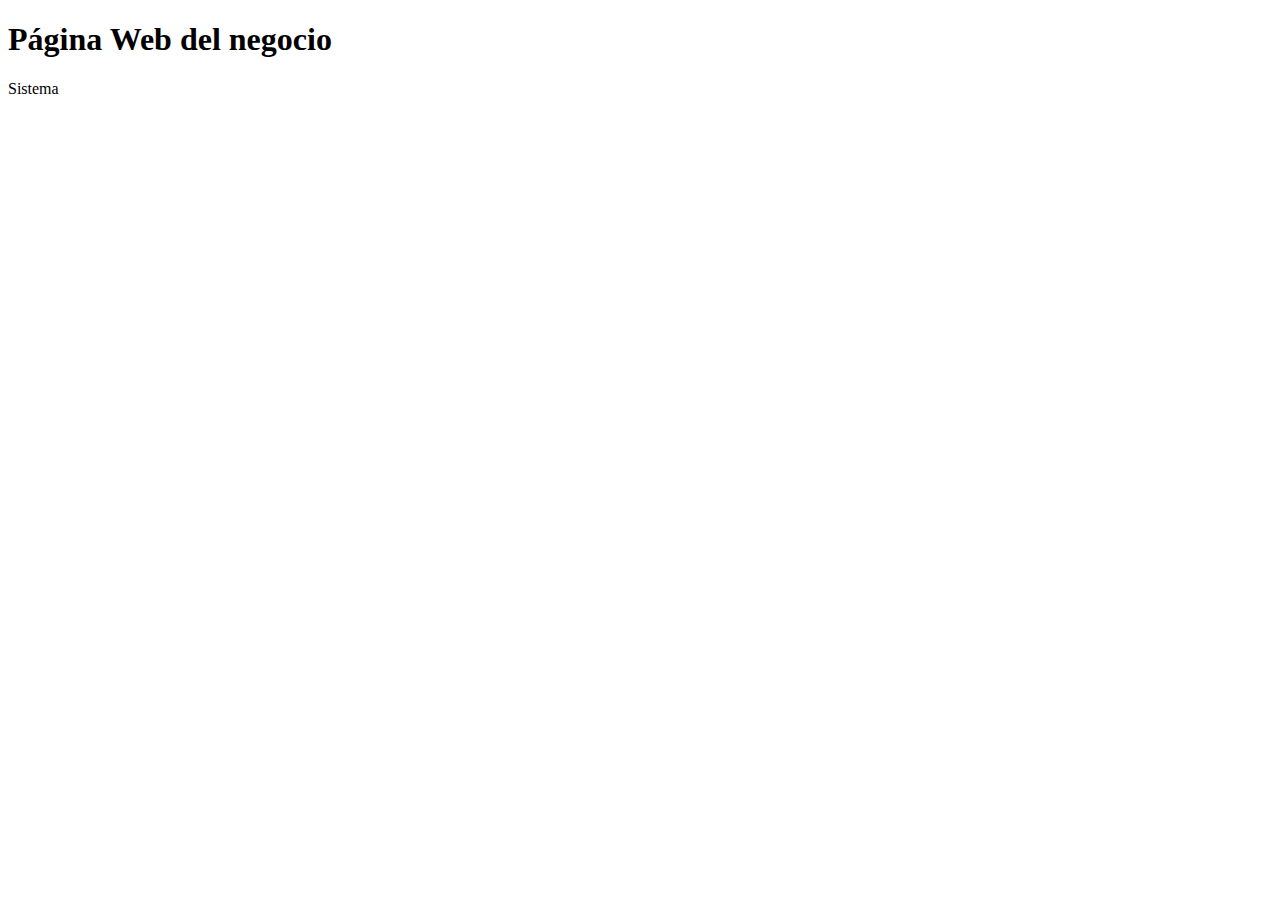
<file: proyectointegral/src/main/resources/templates/index.html>
<!DOCTYPE html>
<html lang="en">
<head>
    <meta charset="UTF-8">
    <meta name="viewport" content="width=device-width, initial-scale=1.0">
    <title>Document</title>
</head>
<body>
    <h1>Página Web del negocio</h1>
    <p>
        <a th:href="@{/login/}">Sistema</a>
    </p>
</body>
</html>
</file>
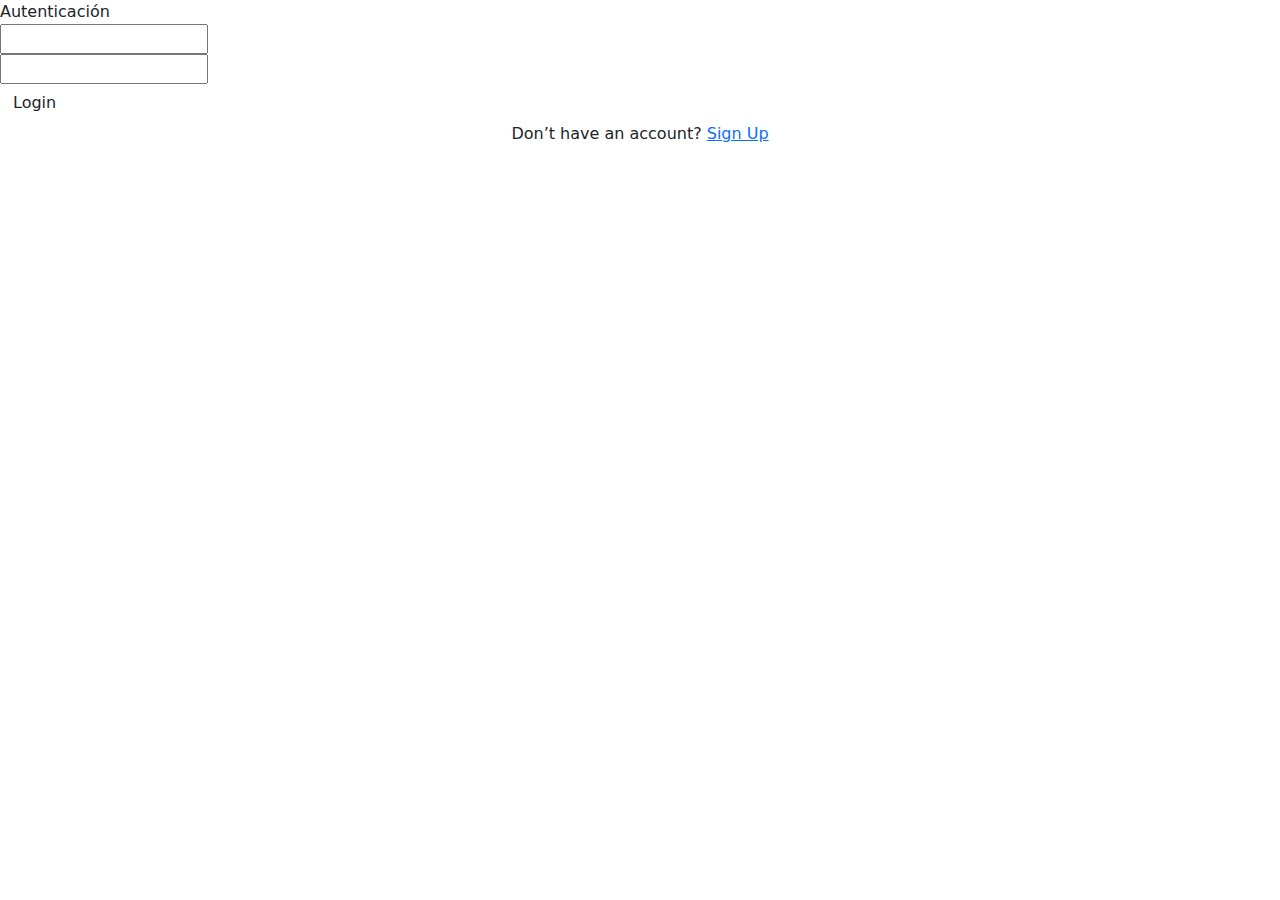
<file: proyectointegral/src/main/resources/templates/login.html>
<!DOCTYPE html>
<html lang="es">
<head>
	<title>Login V2</title>
	<meta charset="UTF-8">
	<meta name="viewport" content="width=device-width, initial-scale=1">
<!--===============================================================================================-->	
	<link rel="icon" type="image/png" th:href="@{/images/icons/favicon.ico}"/>
<!--===============================================================================================-->
	<link href="https://cdn.jsdelivr.net/npm/bootstrap@5.3.3/dist/css/bootstrap.min.css" rel="stylesheet" integrity="sha384-QWTKZyjpPEjISv5WaRU9OFeRpok6YctnYmDr5pNlyT2bRjXh0JMhjY6hW+ALEwIH" crossorigin="anonymous">
<!--===============================================================================================-->
	<link rel="stylesheet" href="https://cdnjs.cloudflare.com/ajax/libs/font-awesome/6.6.0/css/all.min.css" integrity="sha512-Kc323vGBEqzTmouAECnVceyQqyqdsSiqLQISBL29aUW4U/M7pSPA/gEUZQqv1cwx4OnYxTxve5UMg5GT6L4JJg==" crossorigin="anonymous" referrerpolicy="no-referrer" />
<!--===============================================================================================-->
	<link rel="stylesheet" type="text/css" th:href="@{/css/util.css}">
	<link rel="stylesheet" type="text/css" th:href="@{/css/main.css}">
<!--===============================================================================================-->
</head>
<body>
	
	<div class="limiter">
		<div class="container-login100">
			<div class="wrap-login100">
				<form class="login100-form validate-form">
					<span class="login100-form-title p-b-26">
						Autenticación
					</span>
					<span class="login100-form-title p-b-48">
						<i class="fa-solid fa-address-card"></i>
					</span>

					<div class="wrap-input100 validate-input" data-validate = "Valid email is: a@b.c">
						<input class="input100" type="text" name="email">
						<span class="focus-input100" data-placeholder="Email"></span>
					</div>

					<div class="wrap-input100 validate-input" data-validate="Enter password">
						<span class="btn-show-pass">
							<i class="fa-regular fa-eye"></i>
						</span>
						<input class="input100" type="password" name="pass">
						<span class="focus-input100" data-placeholder="Password"></span>
					</div>

					<div class="container-login100-form-btn">
						<div class="wrap-login100-form-btn">
							<div class="login100-form-bgbtn"></div>
							<!--<button class="login100-form-btn">
								Login
							</button>-->
							<a th:href="@{/panel/}" class="btn login100-form-btn">
								Login
							</a>
						</div>
					</div>

					<div class="text-center p-t-115">
						<span class="txt1">
							Don’t have an account?
						</span>

						<a class="txt2" href="#">
							Sign Up
						</a>
					</div>
				</form>
			</div>
		</div>
	</div>
	

	<div id="dropDownSelect1"></div>
	
<!--===============================================================================================-->
	<script th:src="@{/vendor/jquery/jquery-3.2.1.min.js}"></script>
<!--===============================================================================================-->
	<script src="https://cdn.jsdelivr.net/npm/bootstrap@5.3.3/dist/js/bootstrap.bundle.min.js" integrity="sha384-YvpcrYf0tY3lHB60NNkmXc5s9fDVZLESaAA55NDzOxhy9GkcIdslK1eN7N6jIeHz" crossorigin="anonymous"></script>
<!--===============================================================================================-->
	<script th:src="@{/js/main.js}"></script>

</body>
</html>
</file>
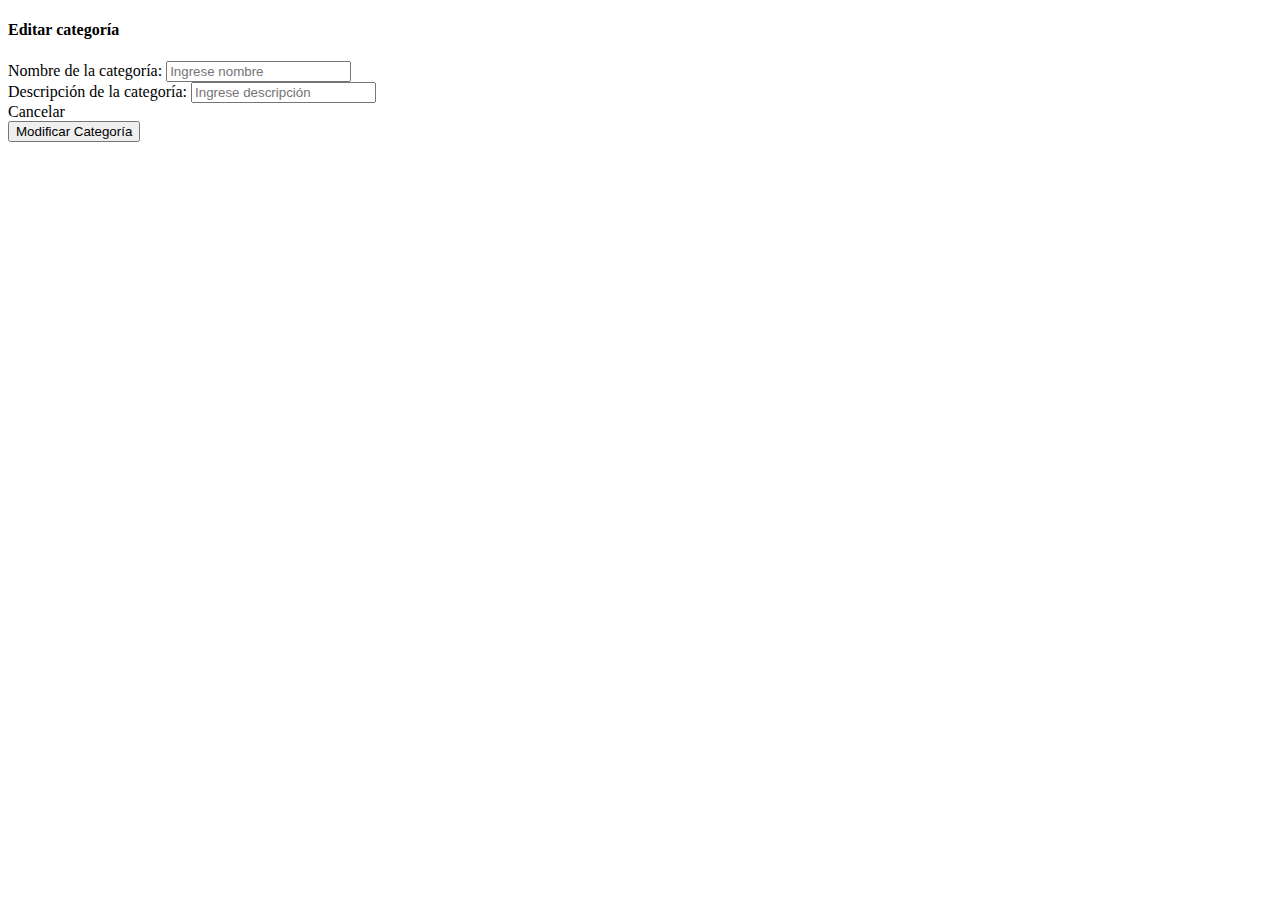
<file: proyectointegral/src/main/resources/templates/categoria/editar.html>
<!DOCTYPE html>
<html lang="es">
<head th:replace="layouts/fragmentos :: cabecera" ></head>
<body>
    <nav th:replace="layouts/fragmentos :: barra"></nav>
    
    <div id="layoutPanel">
        <div th:replace="layouts/fragmentos :: menuIzquierda"></div>

        <div id="layoutContenido">
            <div class="container">
            <div class="card">
                <div class="card-header">
                    <h4>Editar categoría</h4>
                </div>
                <div class="card-body">
                    <form th:action="@{/categoria/guardar}" th:object="${categoria}" method="post">
                        <input type="hidden" th:field="*{id}"></input>
                        <div class="row">
                            <div class="col-md-6 mb-3">
                                <label>Nombre de la categoría:</label>
                                <input th:field="*{nombre}" type="text" class="form-control" placeholder="Ingrese nombre"/>
                            </div>
                            <div class="col-md-6 mb-3">
                                <label>Descripción de la categoría:</label>
                                <input th:field="*{descripcion}" type="text" class="form-control" placeholder="Ingrese descripción"/>
                            </div>
                        </div>
                        <div class ="row mt-4">
                            <div class = "col-12 text-center">
                                <a th:href="@{/categoria/}" class="btn btn-secondary">
                                    <i class="fa-solid fa-ban"></i> Cancelar
                                </a>

                            </div>
                        </div>

                        <div class="row mt-4">
                            <div class="col-12 text-center">
                                <button type="submit" class="btn btn-dark">
                                    <i class="fa-solid fa-floppy-disk"></i> Modificar Categoría
                                </button>
                            </div>
                        </div>
                    </form>
                </div>
            </div>
            <footer th:replace="layouts/fragmentos :: footer"></footer>
        </div>
    </div>
    <div th:replace="layouts/fragmentos :: librerias"></div>
</body>
</html>
</file>
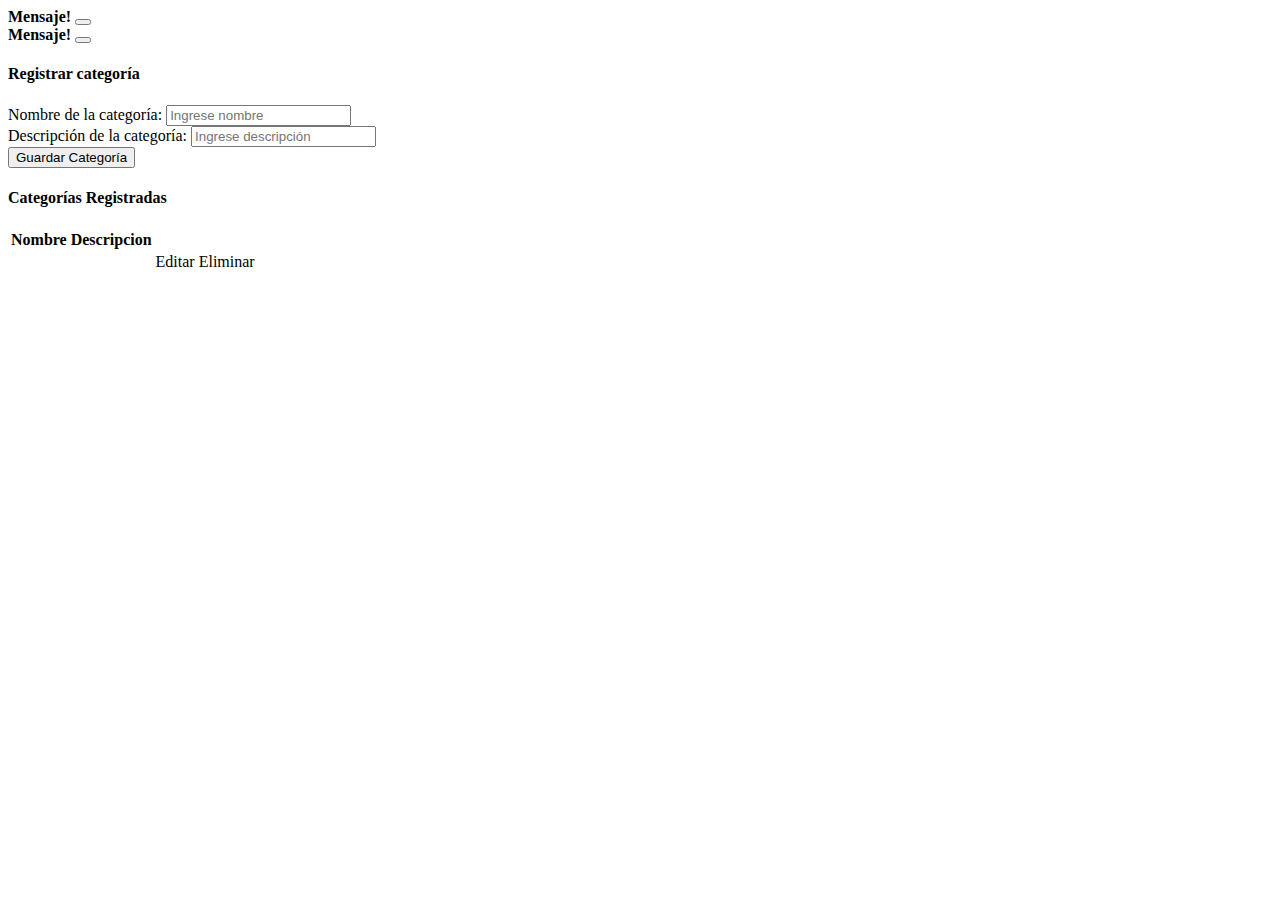
<file: proyectointegral/src/main/resources/templates/categoria/inicio.html>
<!DOCTYPE html>
<html lang="es">
<head th:replace="layouts/fragmentos :: cabecera" ></head>
<body>
    <nav th:replace="layouts/fragmentos :: barra"></nav>
    
    <div id="layoutPanel">
        <div th:replace="layouts/fragmentos :: menuIzquierda"></div>

        <div id="layoutContenido">
            <div class="container mt-4">

                <div th:if="${mensaje != null}" class="alert alert-warning alert-dismissible fade show" role="alert">
                    <strong>Mensaje!</strong> <span th:text="${mensaje}"></span>
                    <button type="button" class="btn-close" data-bs-dismiss="alert" aria-label="Close"></button>
                </div>

                <div th:if="${eliminar != null}" class="alert alert-warning alert-dismissible fade show" role="alert">
                    <strong>Mensaje!</strong> <span th:text="${eliminar}"></span>
                    <button type="button" class="btn-close" data-bs-dismiss="alert" aria-label="Close"></button>
                </div>

                <div class="card">
                    <div class="card-header">
                        <h4>Registrar categoría</h4>
                    </div>
                    <div class="card-body">
                        <form th:action="@{/categoria/guardar}" th:object="${categoria}" method="post">
                            <div class="row">
                                <div class="col-md-6 mb-3">
                                    <label>Nombre de la categoría:</label>
                                    <input th:field="*{nombre}" type="text" class="form-control" placeholder="Ingrese nombre"/>
                                </div>
                                <div class="col-md-6 mb-3">
                                    <label>Descripción de la categoría:</label>
                                    <input th:field="*{descripcion}" type="text" class="form-control" placeholder="Ingrese descripción"/>
                                </div>
                            </div>

                            <div class="row mt-4">
                                <div class="col-12 text-center">
                                    <button type="submit" class="btn btn-dark">
                                        <i class="fa-solid fa-floppy-disk"></i> Guardar Categoría
                                    </button>
                                </div>
                            </div>
                        </form>
                    </div>
                </div>

                <div class="card mt-5">
                    <div class="card-header">
                        <h4>Categorías Registradas</h4>
                    </div>
                    <div class="card-body">
                        <div class="table-responsive">
                            <table class="table table-bordered table-hover">
                                <thead>
                                    <tr>
                                        <th>Nombre</th>
                                        <th>Descripcion</th>
                                    </tr>
                                </thead>
                                <tbody>
                                    <tr th:each="item: ${listaCategorias}">
                                        <td th:text="${item.nombre}"></td>
                                        <td th:text="${item.descripcion}"></td>
                                        <td>
                                            <a th:href="@{/categoria/editar/}+${item.id}" class="btn btn-warning">
                                                <i class="fa-solid fa-pen-to-square"></i>
                                                Editar
                                            </a>
                                        </td>
                                        <td>
                                            <a th:href="@{/categoria/eliminar/} + ${item.id}" 
                                            class="btn btn-danger"
                                            onclick="return confirm('¿Desea eliminar la categoria?')">
                                                <i class="fa-solid fa-trash-can"></i>
                                                Eliminar
                                            </a>
                                        </td>
                                    </tr>
                                    
                                </tbody>
                            </table>
                        </div>
                    </div>
                </div>
            </div>
            <footer th:replace="layouts/fragmentos :: footer"></footer>
        </div>
    </div>
    <div th:replace="layouts/fragmentos :: librerias"></div>
</body>
</html>
</file>
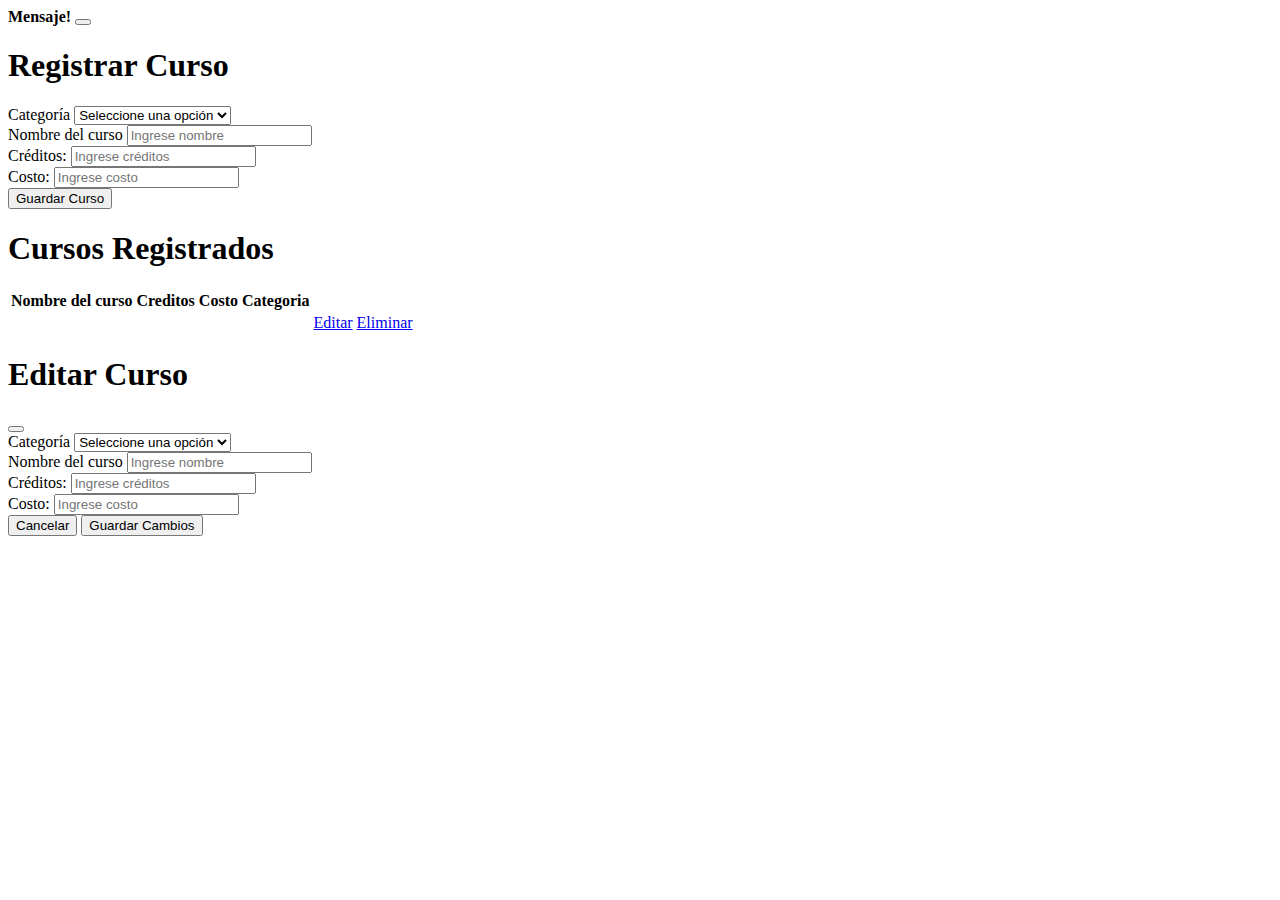
<file: proyectointegral/src/main/resources/templates/curso/inicio.html>
<!DOCTYPE html>
<html lang="es">
<head th:replace="layouts/fragmentos :: cabecera"></head>
<body>
    <nav th:replace="layouts/fragmentos :: barra"></nav>
    
    <div id="layoutPanel">
        <div th:replace="layouts/fragmentos :: menuIzquierda"></div>

        <div id="layoutContenido">

            <div class="container mt-4">

                <div th:if="${mensaje != null}" class="alert alert-warning alert-dismissible fade show" role="alert">
                    <strong>Mensaje!</strong> <span th:text="${mensaje}"></span>
                    <button type="button" class="btn-close" data-bs-dismiss="alert" aria-label="Close"></button>
                </div>

                <div class="card">

                    <div class="card-header">
                        <h1>Registrar Curso</h1>
                    </div>

                    <div class="card-body">
                        <form th:action="@{/curso/guardar}" th:object="${curso}" method="post">
                            <div class="row">

                                <div class="col-md-6 mb-3"> <!-- Corregido a col-md-6 -->
                                    <label>Categoría</label>
                                    <select class="form-select" th:field="*{categoria.id}">
                                        <option value="">Seleccione una opción</option>
                                        <option th:each="item : ${listaCategorias}" th:value="${item.id}" th:text="${item.nombre}"></option>
                                    </select>
                                </div>

                                <div class="col-md-6 mb-3">
                                    <label>Nombre del curso</label>
                                    <input th:field="*{nombre}" type="text" class="form-control" placeholder="Ingrese nombre" required/>
                                </div>

                            </div>

                            <div class="row">
                                <div class="col-md-6 mb-3">
                                    <label>Créditos:</label>
                                    <input th:field="*{creditos}" type="number" class="form-control" placeholder="Ingrese créditos" required/>
                                </div>
    
                                <div class="col-md-6 mb-3">
                                    <label>Costo:</label>
                                    <input th:field="*{costo}" type="number" class="form-control" placeholder="Ingrese costo" required/>
                                </div>
                            </div>

                            <div class="row mt-4">
                                <div class="col-12 text-center">
                                    <button type="submit" class="btn btn-dark">
                                        <i class="fa-solid fa-floppy-disk"></i> Guardar Curso
                                    </button>
                                </div>
                            </div>
                        </form>
                    </div>
                </div>

              

                <div class="card mt-5">
                    <div class="card-header">
                        <h1>Cursos Registrados</h1>
                    </div>
                    <div class="card-body">
                        <table class="table table-bordered table-hover">
                            <thead>
                                <tr>
                                    <th>Nombre del curso</th>
                                    <th>Creditos</th>
                                    <th>Costo</th>
                                    <th>Categoria</th>
                                    <th></th>
                                    <th></th>
                                </tr>
                            </thead>
                            <tbody>
                                <tr th:each="item: ${listaCursos}">
                                    <td th:text="${item.nombre}"></td>
                                    <td th:text="${item.creditos}"></td>
                                    <td th:text="${item.costo}"></td>
                                    <td th:text="${item.categoria.nombre}"></td>
                                    <td class="text-center">
                                        <a href="#" class="btn btn-warning editarCurso"
                                        th:data-id="${item.id}"
                                        th:data-nombre="${item.nombre}"
                                        th:data-creditos="${item.creditos}"
                                        th:data-costo="${item.costo}"
                                        th:data-categoria="${item.categoria.id}">

                                            <i class="fa-solid fa-pen-to-square"></i>
                                            Editar</a>
                                    </td>
                                    <td class="text-center">
                                        <a href="#" class="btn btn-danger"><i class="fa-solid fa-trash-can"></i>
                                            Eliminar</a>
                                    </td>
                                </tr>
                            </tbody>
                        </table>
                    </div>
                </div>
            </div>

            <footer th:replace="layouts/fragmentos :: footer"></footer>
        </div>
    </div>
    <!-- Modal -->
<div class="modal fade" id="modalEditar" tabindex="-1" aria-labelledby="exampleModalLabel" aria-hidden="true">
    <div class="modal-dialog">
      <div class="modal-content">
        <div class="modal-header">
          <h1 class="modal-title fs-5" id="exampleModalLabel">Editar Curso</h1>
          <button type="button" class="btn-close" data-bs-dismiss="modal" aria-label="Close"></button>
        </div>
        <div class="modal-body">
            <form  th:action="@{/curso/guardar}" th:object="${curso}" method="post">
            <input type="hidden" th:field="*{id}"/>
          <div class="row">
            <div class="col-12 mb-3">
                <label>Categoría</label>
                <select class="form-select" name="categoria.id" id="cboCategoria">
                        <option value="">Seleccione una opción</option>
                                <option th:each="item : ${listaCategorias}" th:value="${item.id}" th:text="${item.nombre}"></option>
                </select>
            </div>
          </div>
          
          <div class="row">
            <div class="col12 mb-3">
                <label>Nombre del curso</label>
                <input name="nombre" id="txtNombre" type="text" class="form-control" placeholder="Ingrese nombre" required/>
            </div>
          </div>

          <div class="row">
            <div class="col12 mb-3">
                <label>Créditos:</label>
                <input name="creditos" id="txtCreditos" type="number" class="form-control" placeholder="Ingrese créditos" required/>
            </div>
          </div>
          <div class="row">
            <div class="col12 mb-3">
                <label>Costo:</label>
                <input name="costo" id="txtCosto" type="number" class="form-control" placeholder="Ingrese costo" required/>
                                
            </div>
          </div>
        </div>
        <div class="modal-footer">
          <button type="button" class="btn btn-secondary" data-bs-dismiss="modal">
            <i class="fa-solid fa-xmark"></i>
            Cancelar
        </button>
          <button type="submit" class="btn btn-primary">
            <i class="fa-solid fa-floppy-disk"></i>
            Guardar Cambios
        </button>
        </div>
      </div>
    </form>
    </div>
  </div>

    <div th:replace="layouts/fragmentos :: librerias"></div>
    <script type="text/javascript" th:src="@{/js/curso.js}"></script>
</body>
</html>
</file>
